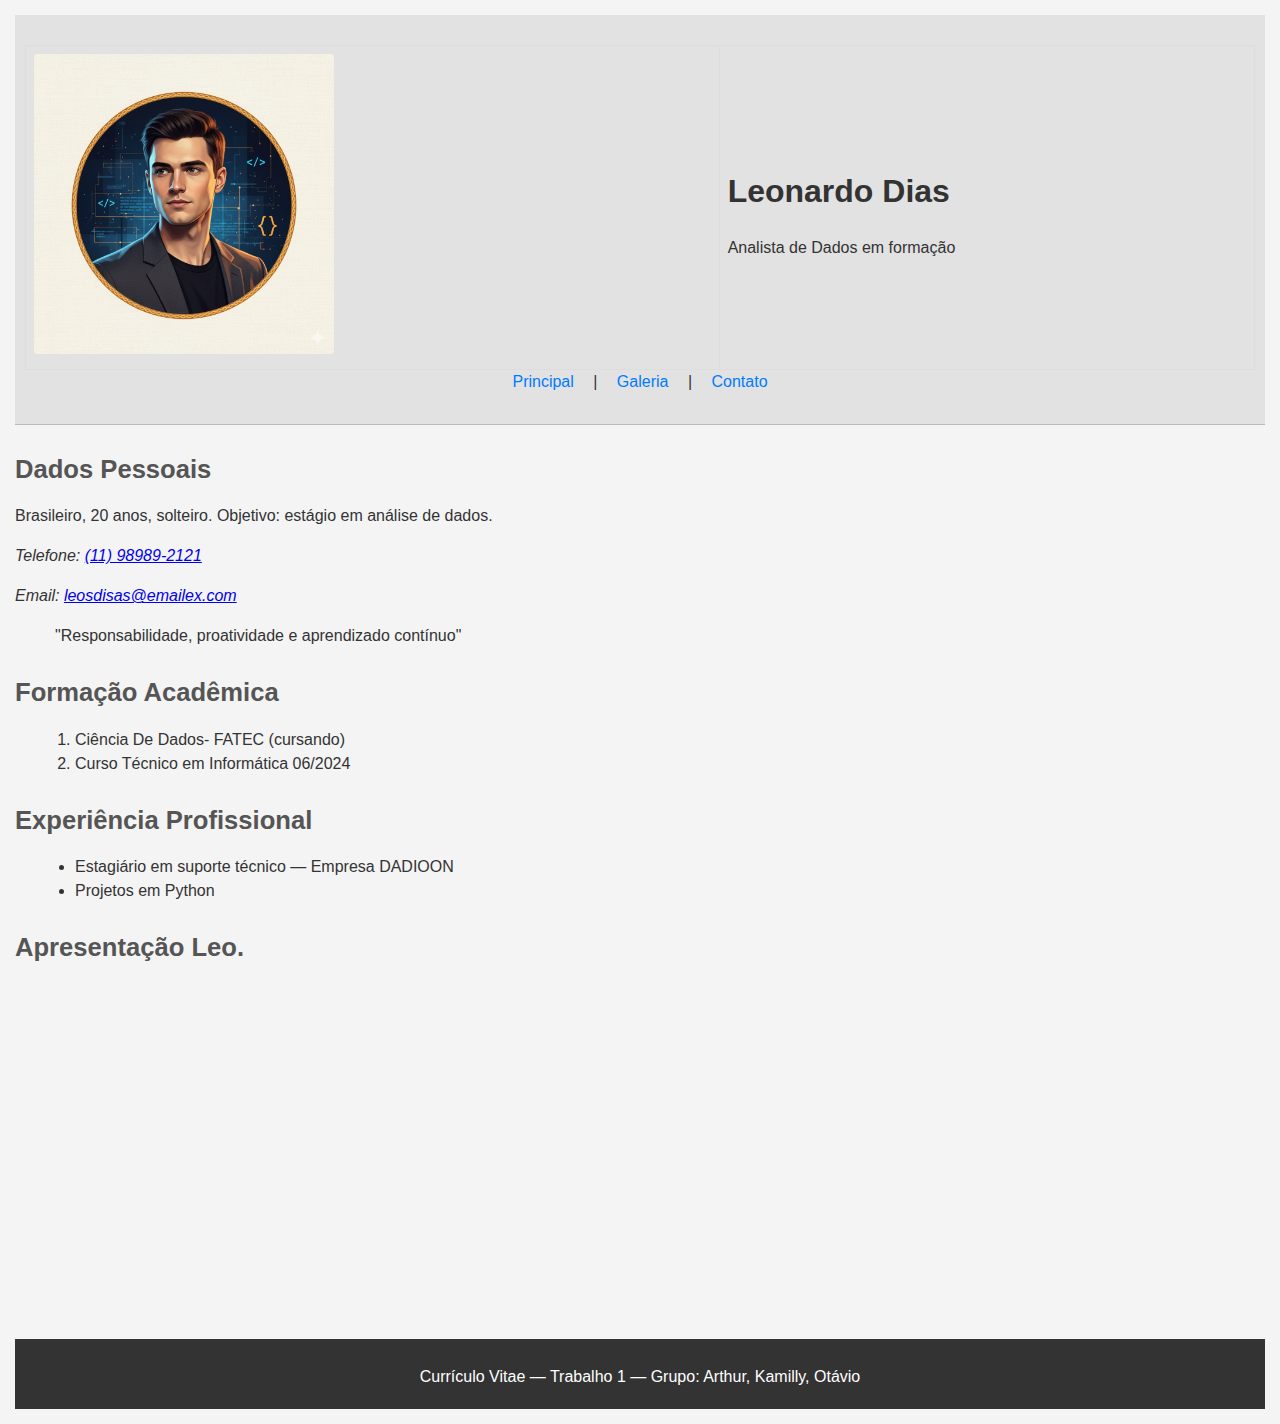
<file: index.html>
<!doctype html>
<html lang="pt-BR">
<head>
    <link rel="stylesheet" href="css/style.css">
    <meta charset="utf-8">
    <meta name="viewport" content="width=device-width, initial-scale=1">
    <meta name="description" content="Currículo Vitae - Trabalho 1">
    <title>Currículo - Trabalho 1</title>
</head>
<body>
    <header>
        <table>
            <tr>
                <td><img src="images/image.leo.jpg" width="300" alt="Foto de Leonardo Dias"></td>
                <td>
                    <h1>Leonardo Dias</h1>
                    <p>Analista de Dados em formação</p>
                </td>
            </tr>
        </table>

        <nav>
            <a href="index.html">Principal</a> |
            <a href="galeria.html">Galeria</a> |
            <a href="contato.html">Contato</a>
        </nav>
    </header>

    <main>
        <section>
            <h2>Dados Pessoais</h2>
            <p>Brasileiro, 20 anos, solteiro. Objetivo: estágio em análise de dados.</p>
            <address>
                <p>Telefone: <a href="tel:+5511999999999">(11) 98989-2121</a></p>
                <p>Email: <a href="mailto:exemplo@teste.com">leosdisas@emailex.com</a></p>
            </address>
            <blockquote cite="#">"Responsabilidade, proatividade e aprendizado contínuo"</blockquote>
        </section>

        <section>
            <h2>Formação Acadêmica</h2>
            <ol>
                <li>Ciência De Dados- FATEC (cursando)</li>
                <li>Curso Técnico em Informática 06/2024</li>
            </ol>
        </section>

        <section>
            <h2>Experiência Profissional</h2>
            <ul>
                <li>Estagiário em suporte técnico — Empresa DADIOON</li>
                <li>Projetos em Python</li>
            </ul>
        </section>

        <section>
            <h2>Apresentação Leo.</h2>
            <iframe
                width="560"
                height="315"
                src="https://www.youtube.com/embed/zRqXzSaA-hQ?si=wGLZWZuL6Oes3d3X"
                title="Apresentação Leonardo"
                style="border: none;"
                allow="accelerometer; autoplay; clipboard-write; encrypted-media; gyroscope; picture-in-picture; web-share"
                referrerpolicy="strict-origin-when-cross-origin"
                allowfullscreen>
            </iframe>
        </section>
    </main>

    <footer>
        <p>Currículo Vitae — Trabalho 1 — Grupo: Arthur, Kamilly, Otávio</p>
    </footer>
</body>
</html>
</file>
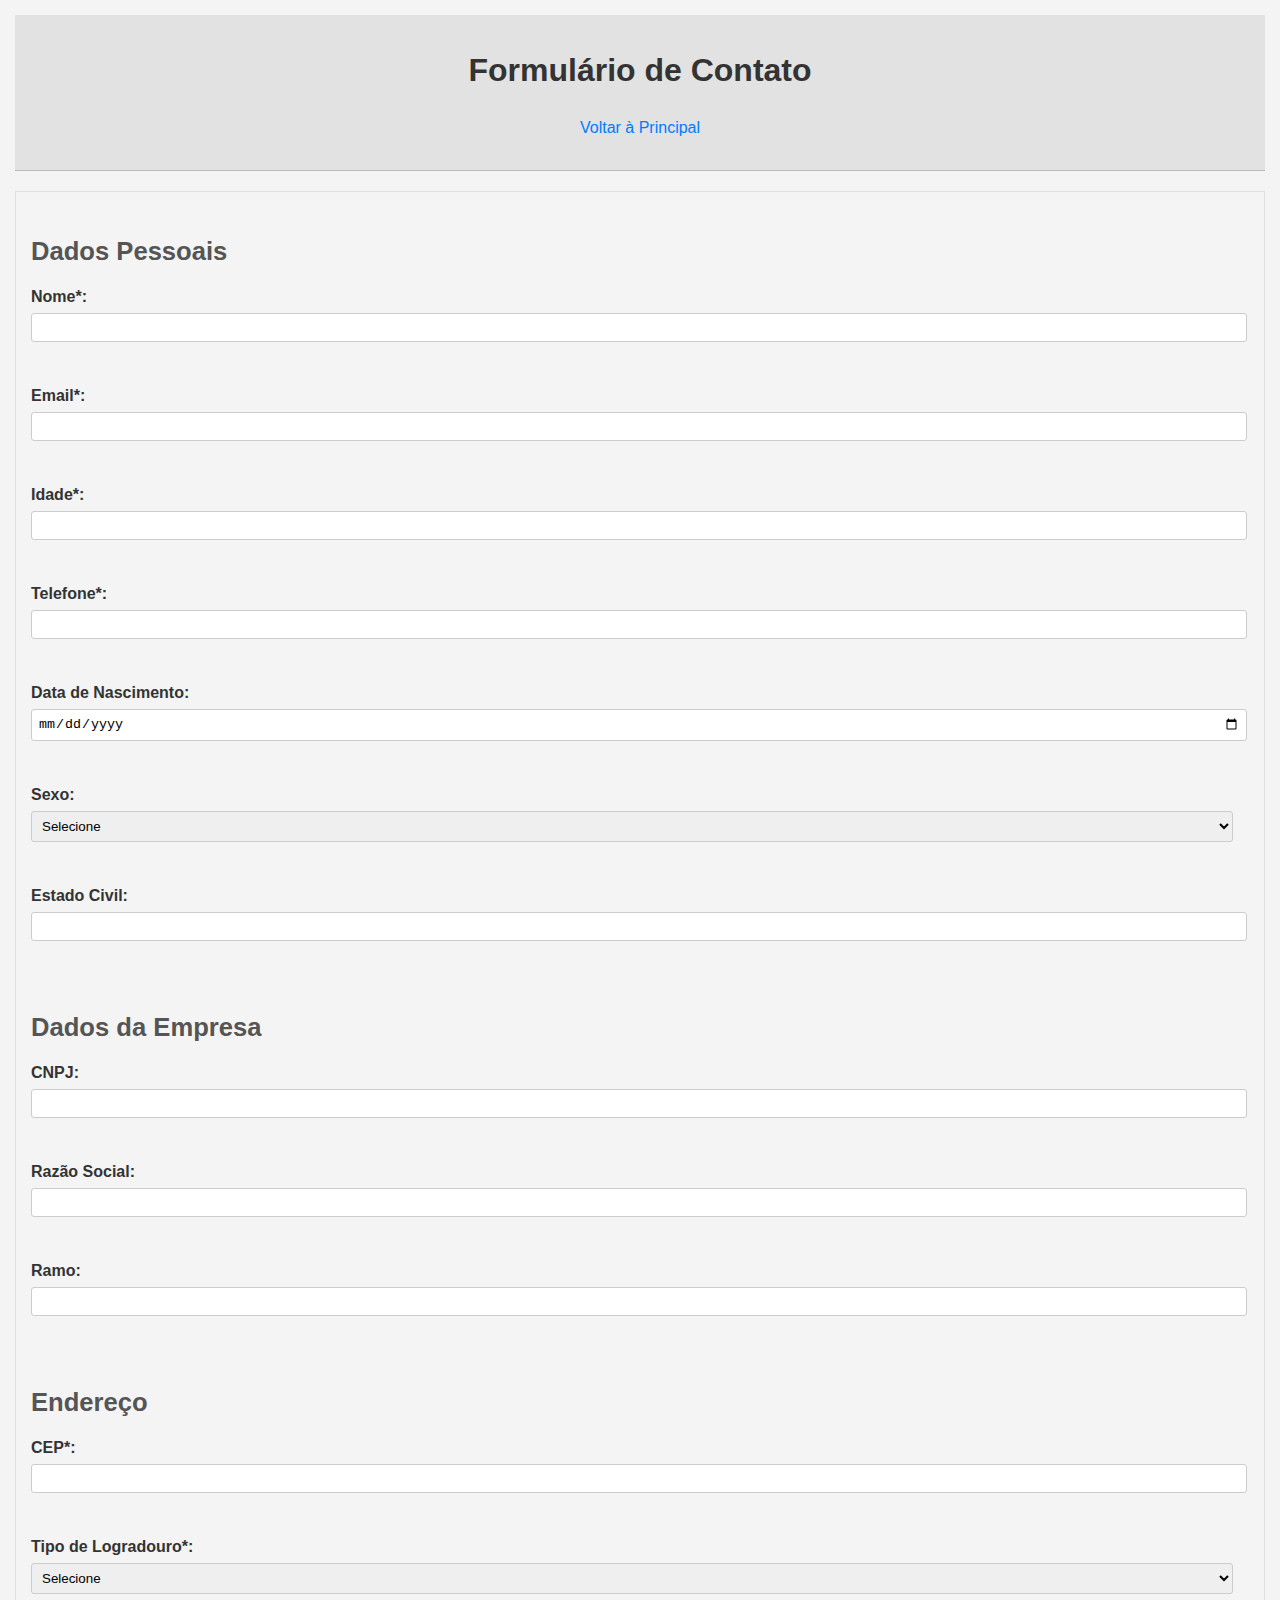
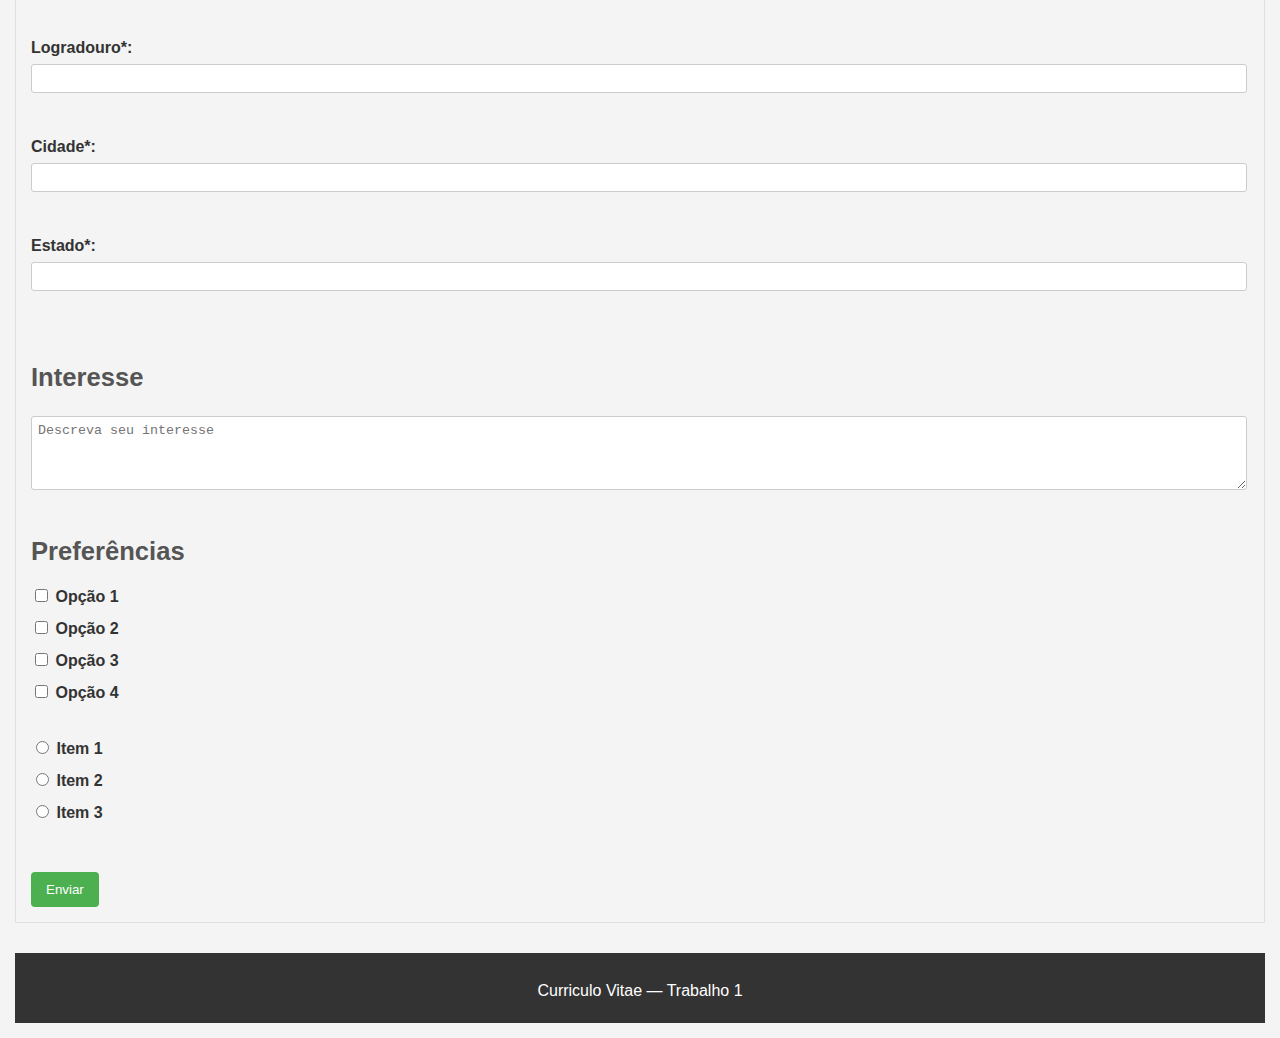
<file: contato.html>
<!doctype html>
<html lang="pt-BR">
<head>
  <link rel="stylesheet" href="css/style.css">
  <meta charset="utf-8">
  <meta name="viewport" content="width=device-width, initial-scale=1">
  <title>Contato - Trabalho 1</title>
  <link rel="stylesheet" href="css/style.css">
</head>
<body>
  <header>
    <h1>Formulário de Contato</h1>
    <nav><a href="index.html">Voltar à Principal</a></nav>
  </header>

  <main>
    <form>
      <h2>Dados Pessoais</h2>
      <label>Nome*: <input type="text" name="nome" required></label><br>
      <label>Email*: <input type="email" name="email" required></label><br>
      <label>Idade*: <input type="number" name="idade" required></label><br>
      <label>Telefone*: <input type="tel" name="telefone" required></label><br>
      <label>Data de Nascimento: <input type="date" name="nascimento"></label><br>
      <label>Sexo:
        <select name="sexo">
          <option value="">Selecione</option>
          <option value="masc">Masculino</option>
          <option value="fem">Feminino</option>
          <option value="outro">Outro</option>
        </select>
      </label><br>
      <label>Estado Civil: <input type="text" name="estadocivil"></label><br>

      <h2>Dados da Empresa</h2>
      <label>CNPJ: <input type="text" name="cnpj"></label><br>
      <label>Razão Social: <input type="text" name="razao"></label><br>
      <label>Ramo: <input type="text" name="ramo"></label><br>

      <h2>Endereço</h2>
      <label>CEP*: <input type="text" name="cep" required></label><br>
      <label>Tipo de Logradouro*: 
        <select required>
          <option value="">Selecione</option>
          <option value="rua">Rua</option>
          <option value="avenida">Avenida</option>
          <option value="praça">Praça</option>
        </select>
      </label><br>
      <label>Logradouro*: <input type="text" required></label><br>
      <label>Cidade*: <input type="text" required></label><br>
      <label>Estado*: <input type="text" required></label><br>

      <h2>Interesse</h2>
      <textarea rows="4" cols="50" placeholder="Descreva seu interesse"></textarea><br>

      <h2>Preferências</h2>
      <label><input type="checkbox"> Opção 1</label>
      <label><input type="checkbox"> Opção 2</label>
      <label><input type="checkbox"> Opção 3</label>
      <label><input type="checkbox"> Opção 4</label><br>

      <label><input type="radio" name="escolha"> Item 1</label>
      <label><input type="radio" name="escolha"> Item 2</label>
      <label><input type="radio" name="escolha"> Item 3</label><br>

      <button type="submit">Enviar</button>
    </form>
  </main>

  <footer>
    <p>Curriculo Vitae — Trabalho 1</p>
  </footer>
</body>
</html>
</file>
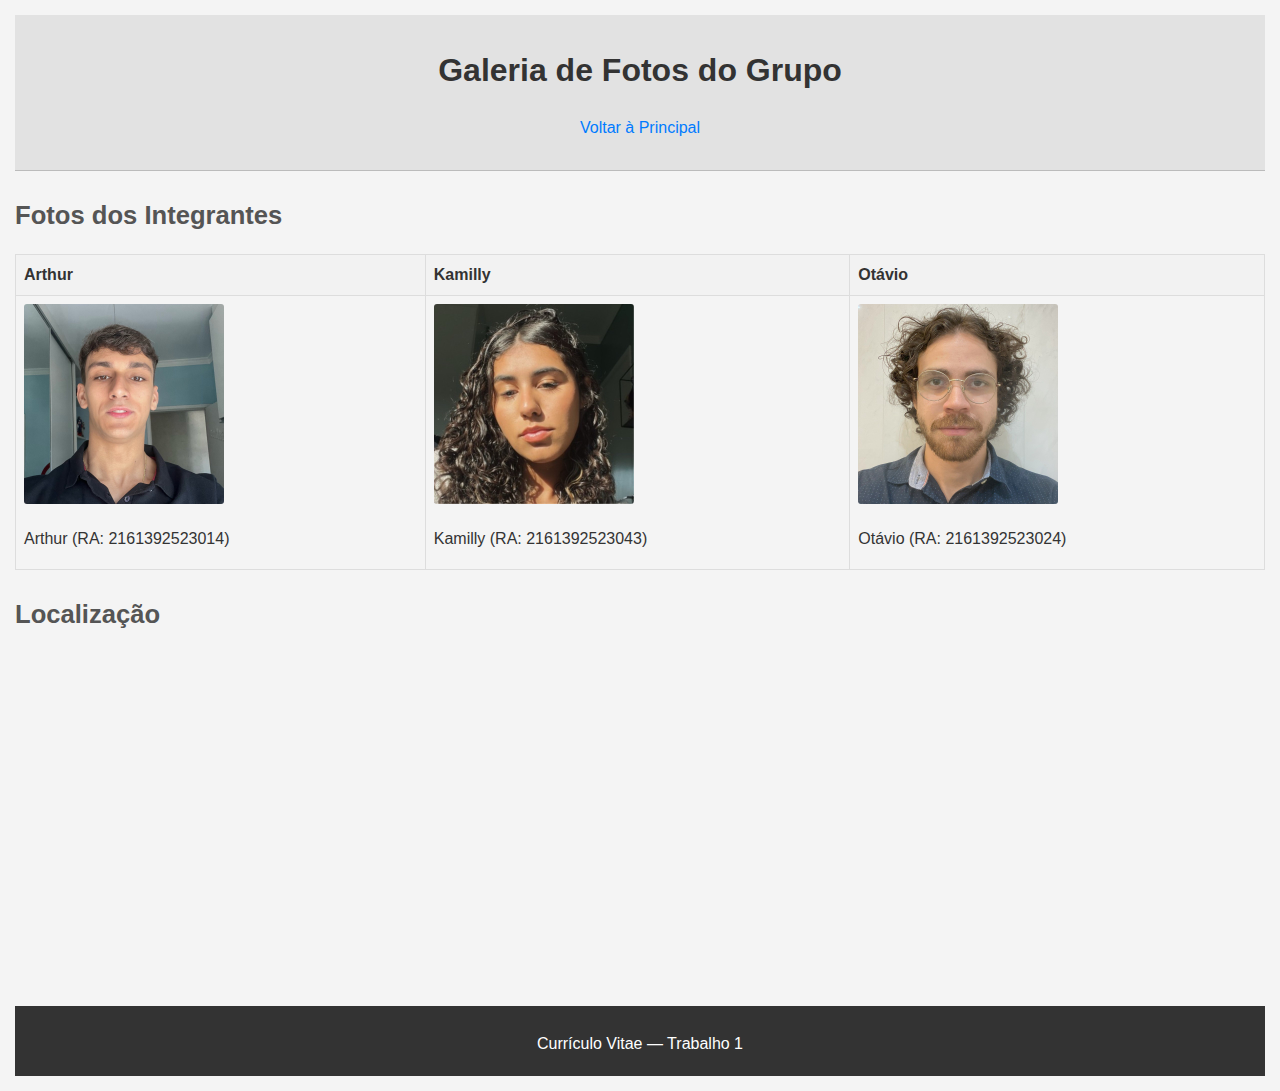
<file: galeria.html>
<!doctype html>
<html lang="pt-BR">
<head>
    <link rel="stylesheet" href="css/style.css">
  <meta charset="utf-8">
  <meta name="viewport" content="width=device-width, initial-scale=1">
  <title>Galeria - Trabalho 1</title>
  <link rel="stylesheet" href="css/style.css">
</head>
<body>
  <header>
    <h1>Galeria de Fotos do Grupo</h1>
    <nav><a href="index.html">Voltar à Principal</a></nav>
  </header>

  <main>
   <section>
            <h2>Fotos dos Integrantes</h2>
            
            <table>
                <thead>
                    <tr>
                        <th>Arthur</th>
                        <th>Kamilly</th>
                        <th>Otávio</th>
                    </tr>
                </thead>
                <tbody>
                    <tr>
                        <td>
                            <img src="images/image.arthur.jpg" alt="Foto de Arthur" width="200">
                            <p>Arthur (RA: 2161392523014)</p>
                        </td>
                        <td>
                            <img src="images/image.kamilly.jpg" alt="Foto de Kamilly" width="200">
                            <p>Kamilly (RA: 2161392523043)</p>
                        </td>
                        <td>
                            <img src="images/image.otavio.jpg" alt="Foto de Otávio" width="200">
                            <p>Otávio (RA: 2161392523024)</p>
                        </td>
                    </tr>
                </tbody>
            </table>

      <h2>Localização</h2>
      <iframe 
     src="https://www.google.com/maps?q=Av.+Paulista,+1000,+São+Paulo&output=embed" 
    width="400" 
    height="300" 
    style="border:0;" 
    allowfullscreen="" 
    loading="lazy">
</iframe>
    </section>
  </main>

  <footer>
    <p>Currículo Vitae — Trabalho 1</p>
  </footer>
</body>
</html>
</file>
<file: css/style.css>
/* style.css - CSS Básico e Curto */

/* Reset simples e estilo básico do corpo */
body {
    font-family: Arial, sans-serif;
    line-height: 1.5;
    margin: 0;
    padding: 15px;
    background-color: #f4f4f4;
    color: #333;
}

/* Container para centralizar o conteúdo */
.container {
    max-width: 900px;
    margin: 20px auto;
    background-color: #fff;
    padding: 20px;
    border: 1px solid #ccc;
}

/* Cabeçalho */
header {
    background-color: #e2e2e2;
    padding: 10px;
    text-align: center;
    border-bottom: 1px solid #bbb;
    margin-bottom: 20px;
}

header h1 {
    color: #333;
    font-size: 2em;
}

/* Navegação */
nav {
    text-align: center;
    margin-bottom: 20px;
}

nav a {
    color: #007bff;
    text-decoration: none;
    padding: 5px 10px;
    margin: 0 5px;
}

nav a:hover {
    text-decoration: underline;
}

/* Títulos de Seção */
h2 {
    color: #555;
    font-size: 1.6em;
    margin-top: 25px;
    margin-bottom: 15px;
}

h3 {
    color: #666;
    font-size: 1.2em;
    margin-top: 20px;
    margin-bottom: 10px;
}

/* Parágrafos e Listas */
p {
    margin-bottom: 10px;
}

ul, ol {
    margin-left: 20px;
    margin-bottom: 10px;
}

/* Imagem de Perfil */
.profile-pic {
    width: 100px;
    height: 100px;
    border-radius: 50%;
    object-fit: cover;
    float: left;
    margin-right: 15px;
    border: 1px solid #999;
}

.clearfix::after { /* Para limpar o float */
    content: "";
    display: table;
    clear: both;
}

/* Iframe */
iframe {
    width: 100%;
    height: 300px;
    border: 1px solid #ccc;
    margin-top: 20px;
}

/* Tabelas */
table {
    width: 100%;
    border-collapse: collapse;
    margin-top: 20px;
    text-align: left; /* Ou center se preferir para a galeria */
}

table th, table td {
    border: 1px solid #ddd;
    padding: 8px;
}

table th {
    background-color: #f2f2f2;
}

table img { /* Para imagens dentro da tabela (galeria) */
 /* Remova a linha abaixo */
    /* max-width: 80px; */
    height: auto;
    border-radius: 3px;
}

/* Formulários */
form {
    margin-top: 20px;
    padding: 15px;
    border: 1px solid #e0e0e0;
}

form label {
    display: block;
    margin-bottom: 8px;
    font-weight: bold;
}

form input[type="text"],
form input[type="email"],
form input[type="number"],
form input[type="tel"],
form input[type="date"],
form select,
form textarea {
    width: calc(100% - 16px); /* Para compensar padding */
    padding: 6px;
    margin-top: 4px;
    margin-bottom: 10px;
    border: 1px solid #ccc;
    border-radius: 3px;
}

form button[type="submit"] {
    background-color: #4CAF50; /* Verde básico */
    color: white;
    padding: 10px 15px;
    border: none;
    border-radius: 4px;
    cursor: pointer;
    margin-top: 15px;
}

form button[type="submit"]:hover {
    background-color: #45a049;
}

/* Rodapé */
footer {
    background-color: #333;
    color: #fff;
    text-align: center;
    padding: 10px;
    margin-top: 30px;
}
</file>
